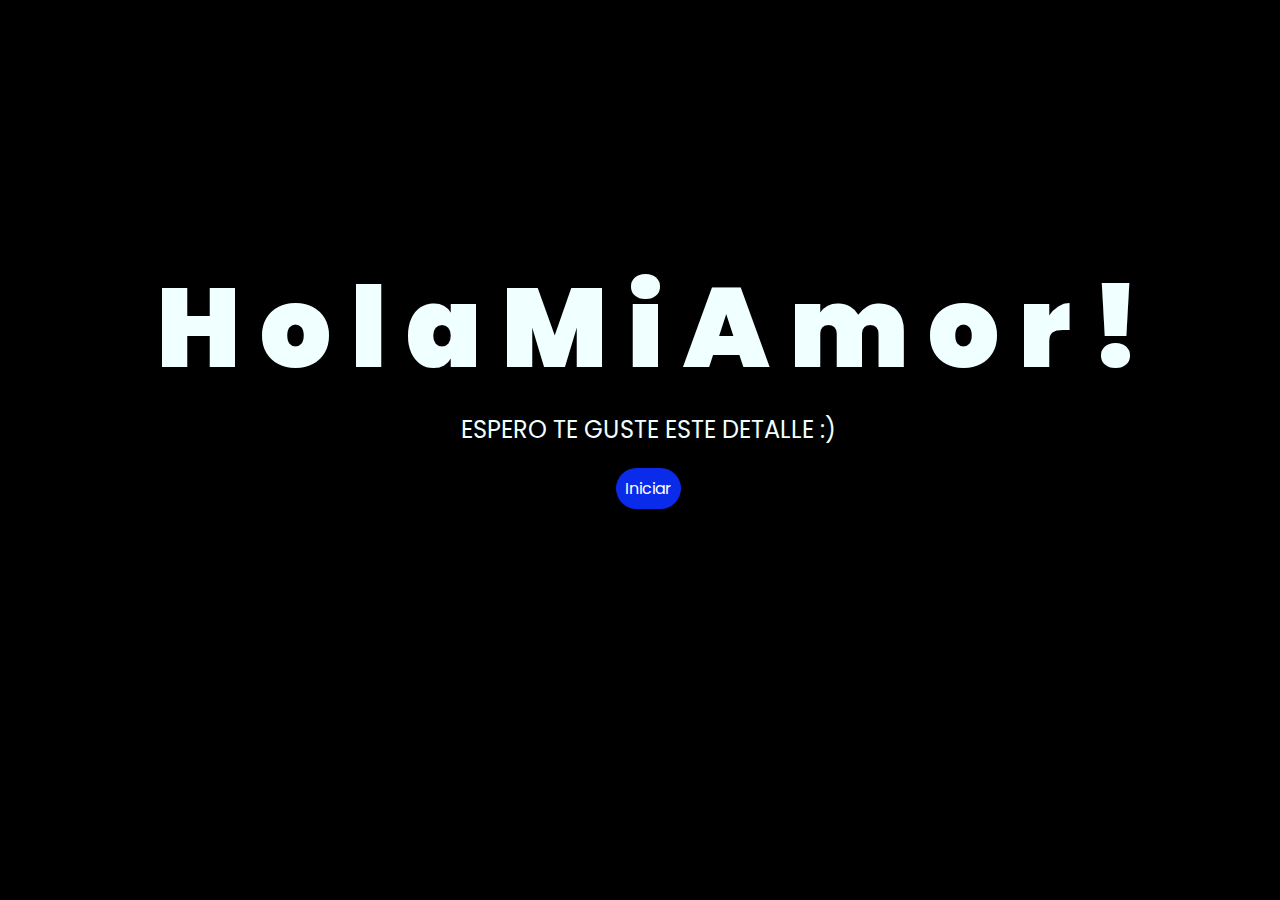
<file: index.html>
<!DOCTYPE html>
<html lang="es">

<head>
    <meta charset="UTF-8">
    <meta http-equiv="X-UA-Compatible" content="IE=edge">
    <meta name="viewport" content="width=device-width, initial-scale=1.0">
    <link rel="stylesheet" href="css/style.css">
    <link rel="icon" href="img/flowers.png" type="image/x-icon">
    <title>ParaIvon</title>
</head>

<body>
    <div class="greetings">
        <span>H</span>
        <span>o</span>
        <span>l</span>
        <span>a</span>
        <span>M</span>
        <span>i</span>
        <span>A</span>
        <span>m</span>
        <span>o</span>
        <span>r</span>
        <span>!</span>
    </div>
    <div class="description">
        <span>ESPERO TE GUSTE ESTE DETALLE :)</span>
    </div>
    <div class="button">
        <button class="botones">
            <a href="flower.html" style="color: #fff;"> Iniciar </a>
        </button>
    </div>

</body>

</html>
</file>
<file: css/style.css>
@import url('https://fonts.googleapis.com/css2?family=Poppins:ital,wght@0,500;1,900&display=swap');
*{
    font-family: 'Poppins',cursive;
}
body{
    color: azure;
    width: 100%;
    height: 82vh;
    display: flex;
    flex-direction: column;
    align-items: center;
    justify-content: center;
    background-color: black;
    /* padding-top: -30; */
}

.botones{
    padding: 9px;
    border-radius: 80px;
    background-color: transparent;
    border: none;
}

.botones a{
    background-color: #0a2be9;
    padding: 9px;
    border-radius: 80px;
    -webkit-border-radius: 80px;
    -moz-border-radius: 80px;
    -ms-border-radius: 80px;
    -o-border-radius: 80px;

}

.botones a:focus{
    background-color: rgb(50, 194, 194);
}

.greetings{
    font-size: 7rem;
    font-weight: 900;
}
.greetings > span{
    animation: glow 3s ease-in-out infinite;
}
@keyframes glow{
    0%, 100%{
        color: #fff;
        text-shadow: 0 0 12px #39c6d6, 0 0 50px #39c6d6, 0 0 100px #39c6d6;
    }
    10%, 90%{
        color: #111;
        text-shadow: none;
    }
}
.greetings > span:nth-child(2){
    animation-delay: .2s ;
}
.greetings > span:nth-child(3){
    animation-delay: .4s ;
}
.greetings > span:nth-child(4){
    animation-delay: .6s;
}
.greetings > span:nth-child(5){
    animation-delay: .8s;
}
.greetings > span:nth-child(6){
    animation-delay: 1s;
}
.greetings > span:nth-child(7){
    animation-delay: 1.2s;
}
.greetings > span:nth-child(8){
    animation-delay: 1.4s;
}
.greetings > span:nth-child(9){
    animation-delay: 1.6s;
}
.greetings > span:nth-child(10){
    animation-delay: 1.8s;
}
.greetings > span:nth-child(11){
    animation-delay: 2s;
}


.description{
    font-size: 1.5rem;
    margin-bottom: 20px;
}

.button a{
    text-decoration: none;
    font-size: 1rem;
    color: #111;
}

@media screen and (max-width:574px){
    .greetings{
        display: block;
        font-size: 4rem;
        font-weight: 800;
        text-align: center;
    }
    .description{
        font-size: 2rem;
    }
    
    .button a{
        font-size: 1rem;
    }
}
</file>
